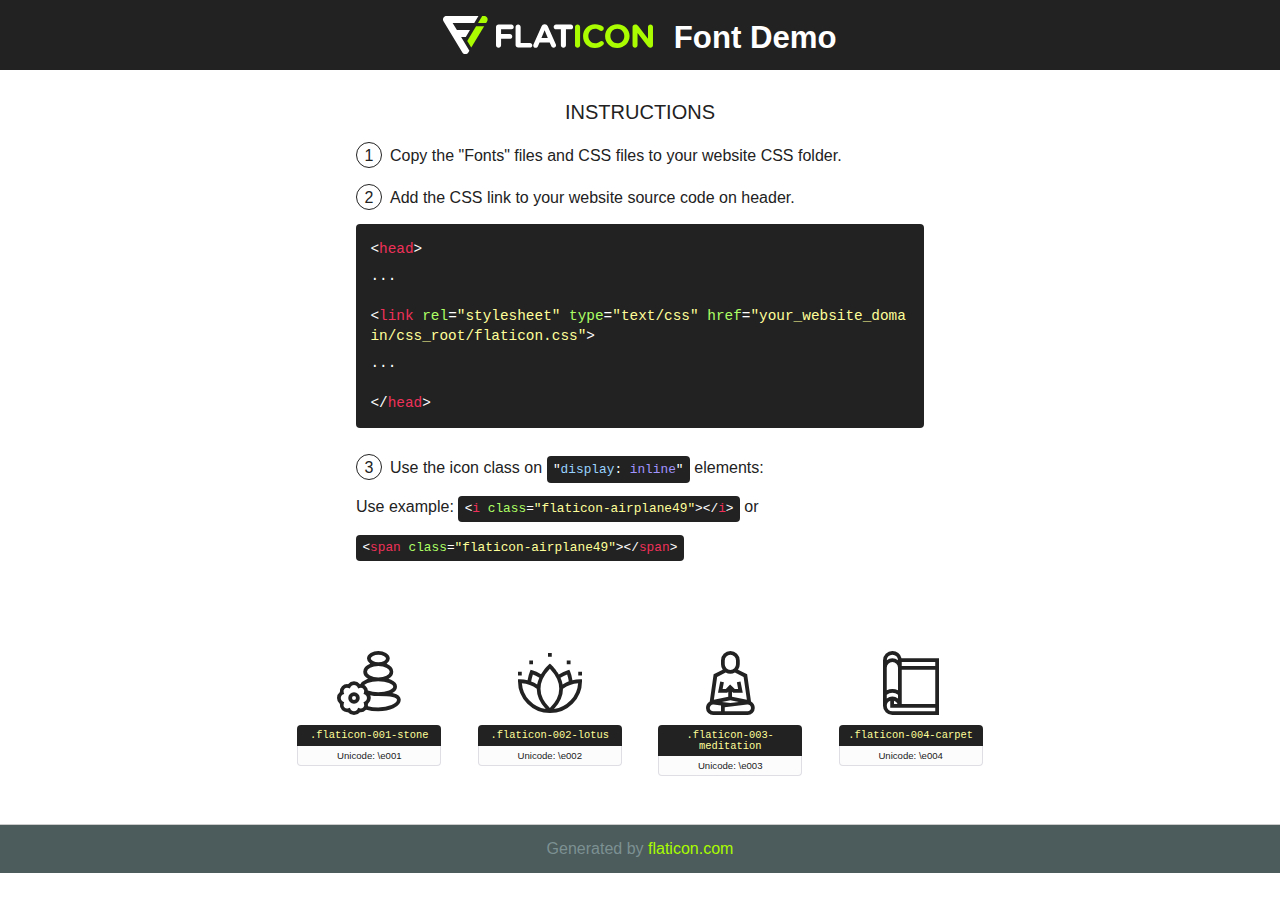
<file: fonts/flaticon/font/flaticon.html>
<!DOCTYPE html>
		<html>
		<head>
			<title>flaticon font - Generated with flaticon.com</title>
			<style>
				@font-face {
					font-family: "flaticon";
					src: url("./flaticon.eot");
					src: url("./flaticon.eot?#iefix") format("embedded-opentype"),
					url("./flaticon.woff") format("woff"),
					url("./flaticon.ttf") format("truetype"),
					url("./flaticon.svg#flaticon") format("svg");
					font-weight: normal;
					font-style: normal;
					-webkit-font-smoothing: antialiased;
					-moz-osx-font-smoothing: grayscale;
				}
				html, body, div, span, applet, object, iframe,
				h1, h2, h3, h4, h5, h6, p, blockquote, pre,
				a, abbr, acronym, address, big, cite, code,
				del, dfn, em, img, ins, kbd, q, s, samp,
				small, strike, strong, sub, sup, tt, var,
				b, u, i, center,
				dl, dt, dd, ol, ul, li,
				fieldset, form, label, legend,
				table, caption, tbody, tfoot, thead, tr, th, td,
				article, aside, canvas, details, embed,
				figure, figcaption, footer, header, hgroup,
				menu, nav, output, ruby, section, summary,
				time, mark, audio, video {
					margin: 0;
					padding: 0;
					border: 0;
					font-size: 100%;
					font: inherit;
					vertical-align: baseline;
				}
				/* HTML5 display-role reset for older browsers */
				article, aside, details, figcaption, figure,
				footer, header, hgroup, menu, nav, section {
					display: block;
				}
				body {
					line-height: 1;
				}
				ol, ul {
					list-style: none;
				}
				blockquote, q {
					quotes: none;
				}
				blockquote:before, blockquote:after,
				q:before, q:after {
					content: "";
					content: none;
				}
				table {
					border-collapse: collapse;
					border-spacing: 0;
				}
				body {
					font-family: "Varela Round", Helvetica, Arial, sans-serif;
					font-size: 16px;
					color: #222;
				}
				a {
					color: #333;
					border-bottom: 1px solid #a9fd00;
					font-weight: bold;
					text-decoration: none;
				}
    * {
				-moz-box-sizing: border-box;
				-webkit-box-sizing: border-box;
				box-sizing: border-box;
				margin: 0;
				padding: 0;
			}
			[class^="flaticon-"]:before, [class*=" flaticon-"]:before, [class^="flaticon-"]:after, [class*=" flaticon-"]:after {
				font-family: "flaticon";
				font-size: 30px;
				font-style: normal;
				margin-left: 20px;
				color: #333;
			}
			.wrapper {
				max-width: 600px;
				margin: auto;
				padding: 0 1em;
			}
			.title {
				font-size: 1.25em;
				text-align: center;
				margin-bottom: 1em;
				text-transform: uppercase;
			}
			header {
				text-align: center;
				background-color: #222;
				color: #fff;
				padding: 1em;
			}
			header .logo {
				width: 210px;
				height: 38px;
				display: inline-block;
				vertical-align: middle;
				margin-right: 1em;
				border: none;
			}
			header strong {
				font-size: 1.95em;
				font-weight: bold;
				vertical-align: middle;
				margin-top: 5px;
				display: inline-block;
			}
			.demo {
				margin: 2em auto;
				line-height: 1.25em;
			}
			.demo ul li {
				margin-bottom: 1em;
			}
			.demo ul li .num {
				color: #222;
				border-radius: 20px;
				display: inline-block;
				width: 26px;
				padding: 3px;
				height: 26px;
				text-align: center;
				margin-right: 0.5em;
				border: 1px solid #222;
			}
			.demo ul li code {
				background-color: #222;
				border-radius: 4px;
				padding: 0.25em 0.5em;
				display: inline-block;
				color: #fff;
				font-family: Consolas,Monaco,Lucida Console,Liberation Mono,DejaVu Sans Mono,Bitstream Vera Sans Mono,Courier New, monospace;
				font-weight: lighter;
				margin-top: 1em;
				font-size: 0.8em;
				word-break: break-all;
			}
			.demo ul li code.big {
				padding: 1em;
				font-size: 0.9em;
			}
			.demo ul li code .red {
				color: #EF3159;
			}
			.demo ul li code .green {
				color: #ACFF65;
			}
			.demo ul li code .yellow {
				color: #FFFF99;
			}
			.demo ul li code .blue {
				color: #99D3FF;
			}
			.demo ul li code .purple {
				color: #A295FF;
			}
			.demo ul li code .dots {
				margin-top: 0.5em;
				display: block;
			}
    #glyphs {
			border-bottom: 1px solid #ccc;
			padding: 2em 0;
			text-align: center;
		}
		.glyph {
			display: inline-block;
			width: 9em;
			margin: 1em;
			text-align: center;
			vertical-align: top;
			background: #FFF;
		}
		.glyph .glyph-icon {
			padding: 10px;
			display: block;
			font-family:"flaticon";
			font-size: 64px;
			line-height: 1;
		}
		.glyph .glyph-icon:before {
			font-size: 64px;
			color: #222;
			margin-left: 0;
		}
		.class-name {
			font-size: 0.65em;
			background-color: #222;
			color: #fff;
			border-radius: 4px 4px 0 0;
			padding: 0.5em;
			color: #FFFF99;
			font-family: Consolas,Monaco,Lucida Console,Liberation Mono,DejaVu Sans Mono,Bitstream Vera Sans Mono,Courier New, monospace;
		}
		.author-name {
			font-size: 0.6em;
			background-color: #fcfcfd;
			border: 1px solid #DEDEE4;
			border-top: 0;
			border-radius: 0 0 4px 4px;
			padding: 0.5em;
		}
		.class-name:last-child {
			font-size: 10px;
			color:#888;
		}
		.class-name:last-child a {
			font-size: 10px;
			color:#555;
		}
		.class-name:last-child a:hover {
			color:#a9fd00;
		}
		.glyph > input {
			display: block;
			width: 100px;
			margin: 5px auto;
			text-align: center;
			font-size: 12px;
			cursor: text;
		}
		.glyph > input.icon-input {
			font-family:"flaticon";
			font-size: 16px;
			margin-bottom: 10px;
		}
		.attribution .title {
			margin-top: 2em;
		}
		.attribution textarea {
			background-color: #fcfcfd;
			padding: 1em;
			border: none;
			box-shadow: none;
			border: 1px solid #DEDEE4;
			border-radius: 4px;
			resize: none;
			width: 100%;
			height: 150px;
			font-size: 0.8em;
			font-family: Consolas,Monaco,Lucida Console,Liberation Mono,DejaVu Sans Mono,Bitstream Vera Sans Mono,Courier New, monospace;
			-webkit-appearance: none;
		}
		.iconsuse {
			margin: 2em auto;
			text-align: center;
			max-width: 1200px;
		}
		.iconsuse:after {
			content: "";
			display: table;
			clear: both;
		}
		.iconsuse .image {
			float: left;
			width: 25%;
			padding: 0 1em;
		}
		.iconsuse .image p {
			margin-bottom: 1em;
		}
		.iconsuse .image span {
			display: block;
			font-size: 0.65em;
			background-color: #222;
			color: #fff;
			border-radius: 4px;
			padding: 0.5em;
			color: #FFFF99;
			margin-top: 1em;
			font-family: Consolas,Monaco,Lucida Console,Liberation Mono,DejaVu Sans Mono,Bitstream Vera Sans Mono,Courier New, monospace;
		}
    #footer {
		text-align: center;
		background-color: #4C5B5C;
		color: #7c9192;
		padding: 1em;
	}
    #footer a {
	border: none;
	color: #a9fd00;
	font-weight: normal;
}
@media (max-width: 960px) {
	.iconsuse .image {
		width: 50%;
	}
}
@media (max-width: 560px) {
	.iconsuse .image {
		width: 100%;
	}
}
</style>
<link rel="stylesheet" type="text/css" href="flaticon.css">
</head>

<body class="characters-off">

	<header>
		<a href="http://www.flaticon.com" target="_blank" class="logo">
			<svg version="1.1" xmlns="http://www.w3.org/2000/svg" xmlns:xlink="http://www.w3.org/1999/xlink" xmlns:a="http://ns.adobe.com/AdobeSVGViewerExtensions/3.0/" viewBox="0 0 560.875 102.036" enable-background="new 0 0 560.875 102.036" xml:space="preserve">
				<defs>
				</defs>
				<g>
					<g class="letters">
						<path fill="#ffffff" d="M141.596,29.675c0-3.777,2.985-6.767,6.764-6.767h34.438c3.426,0,6.15,2.728,6.15,6.15
						c0,3.43-2.724,6.149-6.15,6.149h-27.674v13.091h23.719c3.429,0,6.151,2.724,6.151,6.15c0,3.43-2.723,6.149-6.151,6.149h-23.719
						v17.574c0,3.773-2.986,6.761-6.764,6.761c-3.779,0-6.764-2.989-6.764-6.761V29.675z"></path>
						<path fill="#ffffff" d="M193.844,29.149c0-3.781,2.985-6.767,6.764-6.767c3.776,0,6.763,2.985,6.763,6.767v42.957h25.039
						c3.426,0,6.149,2.726,6.149,6.153c0,3.425-2.723,6.15-6.149,6.15h-31.802c-3.779,0-6.764-2.986-6.764-6.768V29.149z"></path>
						<path fill="#ffffff" d="M241.891,75.71l21.438-48.407c1.492-3.341,4.215-5.357,7.906-5.357h0.792
						c3.686,0,6.323,2.017,7.815,5.357l21.439,48.407c0.436,0.967,0.701,1.845,0.701,2.723c0,3.602-2.809,6.501-6.414,6.501
						c-3.161,0-5.269-1.845-6.499-4.655l-4.132-9.661h-27.059l-4.301,10.102c-1.144,2.631-3.426,4.214-6.237,4.214
						c-3.517,0-6.24-2.81-6.24-6.325C241.1,77.64,241.451,76.677,241.891,75.71z M279.932,58.666l-8.521-20.297l-8.526,20.297H279.932
						z"></path>
						<path fill="#ffffff" d="M314.864,35.387H301.86c-3.429,0-6.239-2.813-6.239-6.238c0-3.429,2.811-6.24,6.239-6.24h39.533
						c3.426,0,6.237,2.811,6.237,6.24c0,3.425-2.811,6.238-6.237,6.238h-13.001v42.785c0,3.773-2.99,6.761-6.764,6.761
						c-3.779,0-6.764-2.989-6.764-6.761V35.387z"></path>
						<path fill="#A9FD00" d="M352.615,29.149c0-3.781,2.985-6.767,6.767-6.767c3.774,0,6.761,2.985,6.761,6.767v49.024
						c0,3.773-2.987,6.761-6.761,6.761c-3.781,0-6.767-2.989-6.767-6.761V29.149z"></path>
						<path fill="#A9FD00" d="M374.132,53.836v-0.179c0-17.481,13.178-31.801,32.065-31.801c9.22,0,15.459,2.458,20.557,6.238
						c1.402,1.054,2.637,2.985,2.637,5.357c0,3.692-2.985,6.59-6.681,6.59c-1.845,0-3.071-0.702-4.044-1.319
						c-3.776-2.813-7.729-4.393-12.562-4.393c-10.364,0-17.831,8.611-17.831,19.154v0.173c0,10.542,7.291,19.329,17.831,19.329
						c5.715,0,9.492-1.756,13.359-4.834c1.049-0.874,2.458-1.491,4.039-1.491c3.429,0,6.325,2.813,6.325,6.236
						c0,2.106-1.056,3.78-2.282,4.834c-5.539,4.834-12.036,7.733-21.878,7.733C387.572,85.464,374.132,71.493,374.132,53.836z"></path>
						<path fill="#A9FD00" d="M433.009,53.836v-0.179c0-17.481,13.79-31.801,32.766-31.801c18.981,0,32.592,14.143,32.592,31.628v0.173
						c0,17.483-13.785,31.807-32.769,31.807C446.625,85.464,433.009,71.32,433.009,53.836z M484.224,53.836v-0.179
						c0-10.539-7.725-19.326-18.626-19.326c-10.893,0-18.449,8.611-18.449,19.154v0.173c0,10.542,7.73,19.329,18.626,19.329
						C476.676,72.986,484.224,64.378,484.224,53.836z"></path>
						<path fill="#A9FD00" d="M506.233,29.321c0-3.774,2.99-6.763,6.767-6.763h1.401c3.252,0,5.183,1.583,7.029,3.953l26.093,34.265
						V29.059c0-3.692,2.99-6.677,6.681-6.677c3.683,0,6.671,2.985,6.671,6.677v48.934c0,3.78-2.987,6.765-6.764,6.765h-0.436
						c-3.257,0-5.188-1.581-7.034-3.953l-27.056-35.492v32.944c0,3.687-2.985,6.676-6.678,6.676c-3.683,0-6.673-2.989-6.673-6.676
						V29.321z"></path>
					</g>
					<g class="insignia">
						<path fill="#ffffff" d="M48.372,56.137h12.517l11.156-18.537H37.186L25.688,18.539h57.825L94.668,0H9.271
						C5.925,0,2.842,1.801,1.198,4.716c-1.644,2.907-1.593,6.482,0.134,9.343l50.38,83.501c1.678,2.781,4.689,4.476,7.938,4.476
						c3.246,0,6.257-1.695,7.935-4.476l2.898-4.804L48.372,56.137z"></path>
						<g class="i">
							<path fill="#A9FD00" d="M93.575,18.539h0.031v0.004l21.652,0.004l2.705-4.488c1.727-2.861,1.778-6.436,0.133-9.343
							C116.454,1.801,113.371,0,110.026,0h-5.294L93.575,18.539z"></path>
							<polygon fill="#A9FD00" points="88.291,27.356 64.725,66.486 75.519,84.404 109.942,27.356"></polygon>
						</g>
					</g>
				</g>
			</svg>
		</a>
		<strong>Font Demo</strong>
	</header>


	<section class="demo wrapper">

		<p class="title">Instructions</p>

		<ul>
			<li>
				<span class="num">1</span>Copy the "Fonts" files and CSS files to your website CSS folder.
			</li>
			<li>
				<span class="num">2</span>Add the CSS link to your website source code on header.
				<code class="big">
					&lt;<span class="red">head</span>&gt;
					<br/><span class="dots">...</span>
					<br/>&lt;<span class="red">link</span> <span class="green">rel</span>=<span class="yellow">"stylesheet"</span> <span class="green">type</span>=<span class="yellow">"text/css"</span> <span class="green">href</span>=<span class="yellow">"your_website_domain/css_root/flaticon.css"</span>&gt;
					<br/><span class="dots">...</span>
					<br/>&lt;/<span class="red">head</span>&gt;
				</code>
			</li>

			<li>
				<p>
					<span class="num">3</span>Use the icon class on <code>"<span class="blue">display</span>:<span class="purple"> inline</span>"</code> elements:
					<br />
					Use example: <code>&lt;<span class="red">i</span> <span class="green">class</span>=<span class="yellow">&quot;flaticon-airplane49&quot;</span>&gt;&lt;/<span class="red">i</span>&gt;</code> or <code>&lt;<span class="red">span</span> <span class="green">class</span>=<span class="yellow">&quot;flaticon-airplane49&quot;</span>&gt;&lt;/<span class="red">span</span>&gt;</code>
				</li>
			</ul>

		</section>

		<section id="glyphs"><div class="glyph"><div class="glyph-icon flaticon-001-stone"></div>
				<div class="class-name">.flaticon-001-stone</div>
				<div class="author-name">Unicode: \e001</div>
			</div> <div class="glyph"><div class="glyph-icon flaticon-002-lotus"></div>
				<div class="class-name">.flaticon-002-lotus</div>
				<div class="author-name">Unicode: \e002</div>
			</div> <div class="glyph"><div class="glyph-icon flaticon-003-meditation"></div>
				<div class="class-name">.flaticon-003-meditation</div>
				<div class="author-name">Unicode: \e003</div>
			</div> <div class="glyph"><div class="glyph-icon flaticon-004-carpet"></div>
				<div class="class-name">.flaticon-004-carpet</div>
				<div class="author-name">Unicode: \e004</div>
			</div> </section>
		<div id="footer">
			<div>Generated by <a href="http://www.flaticon.com">flaticon.com</a></div>
		</div>
	</body>
	</html>
</file>
<file: fonts/flaticon/font/flaticon.css>
/*
  	Flaticon icon font: Flaticon
  	Creation date: 05/12/2018 13:24
  	*/

@font-face {
  font-family: "Flaticon";
  src: url("./flaticon.eot");
  src: url("./flaticon.eot?#iefix") format("embedded-opentype"),
       url("./flaticon.woff") format("woff"),
       url("./flaticon.ttf") format("truetype"),
       url("./flaticon.svg#Flaticon") format("svg");
  font-weight: normal;
  font-style: normal;
}

@media screen and (-webkit-min-device-pixel-ratio:0) {
  @font-face {
    font-family: "Flaticon";
    src: url("./flaticon.svg#Flaticon") format("svg");
  }
}

[class^="flaticon-"]:before, [class*=" flaticon-"]:before,
[class^="flaticon-"]:after, [class*=" flaticon-"]:after {   
  font-family: Flaticon;
  speak: none;
  font-style: normal;
  font-weight: normal;
  font-variant: normal;
  text-transform: none;
  line-height: 1;

  /* Better Font Rendering =========== */
  -webkit-font-smoothing: antialiased;
  -moz-osx-font-smoothing: grayscale;
}

.flaticon-001-stone:before {
	content: "\e001";
}
.flaticon-002-lotus:before {
	content: "\e002";
}
.flaticon-003-meditation:before {
	content: "\e003";
}
.flaticon-004-carpet:before {
	content: "\e004";
}
</file>
